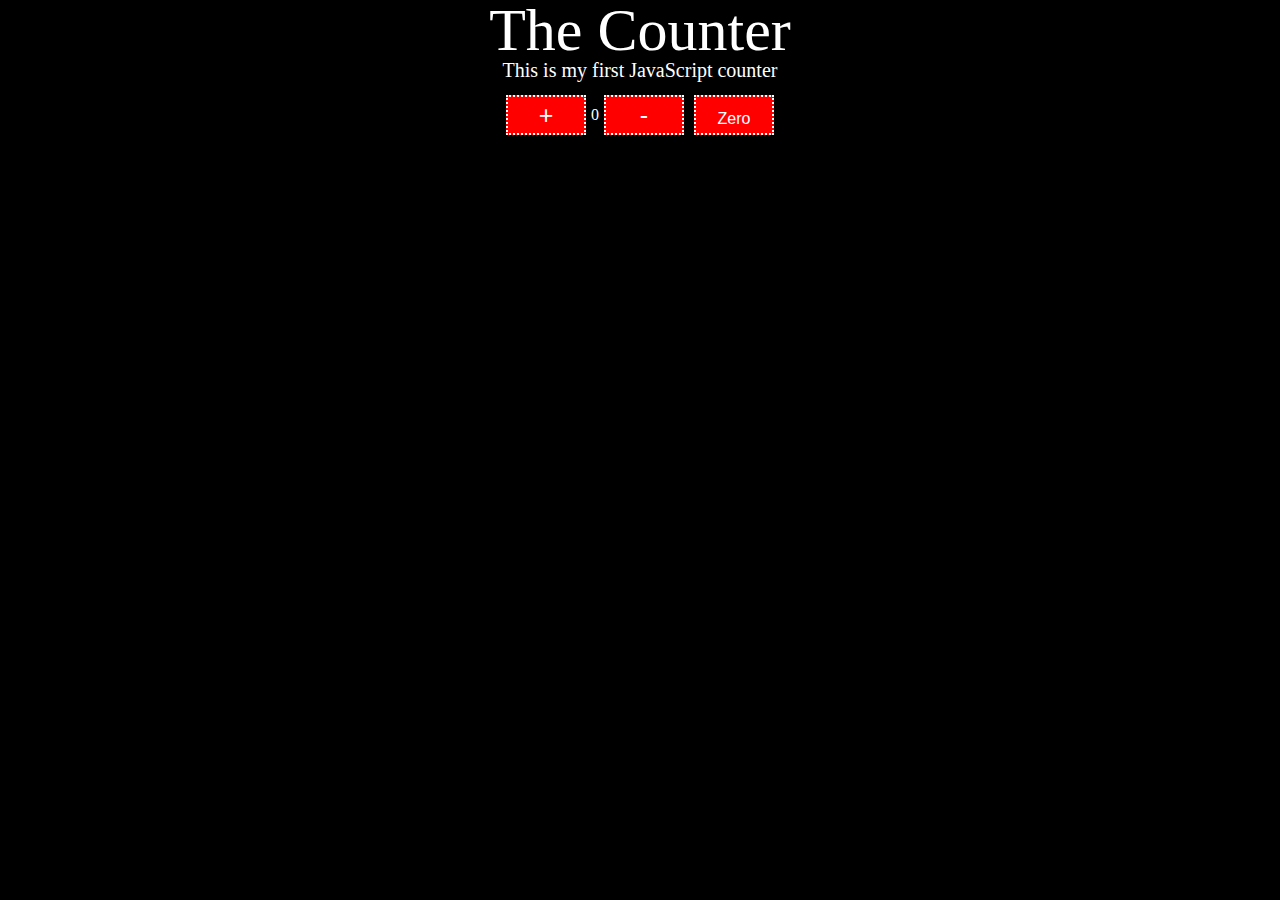
<file: counter_js/index.html>
<!DOCTYPE html>
<html lang="en">
<head>
    <meta charset="UTF-8">
    <meta http-equiv="X-UA-Compatible" content="IE=edge">
    <meta name="viewport" content="width=device-width, initial-scale=1.0">
    <link rel="stylesheet" href="assets/css/styles.css">
    <link rel="stylesheet" href="assets/css/reset.css">
    <title>The JavaScript Counter</title>
</head>
<body>
    <div class="container1">
    <h1 class="headline">The Counter</h1>
    <p class="text">This is my first JavaScript counter</p>
    </div>
    <div class="container2">
        <button class="container2_items" type="button" onclick="increment()">+</button>
        <span id="element">0</span>
        <button class="container2_items" type="button" onclick="decrement()">-</button>
        <button class="container2_items" type="button" onclick="zero()"><span style="font-size: 16px;">Zero</span>
        </button>
    </div>
    <script src="assets/js/scripts.js"></script>
</body>
</html>
</file>
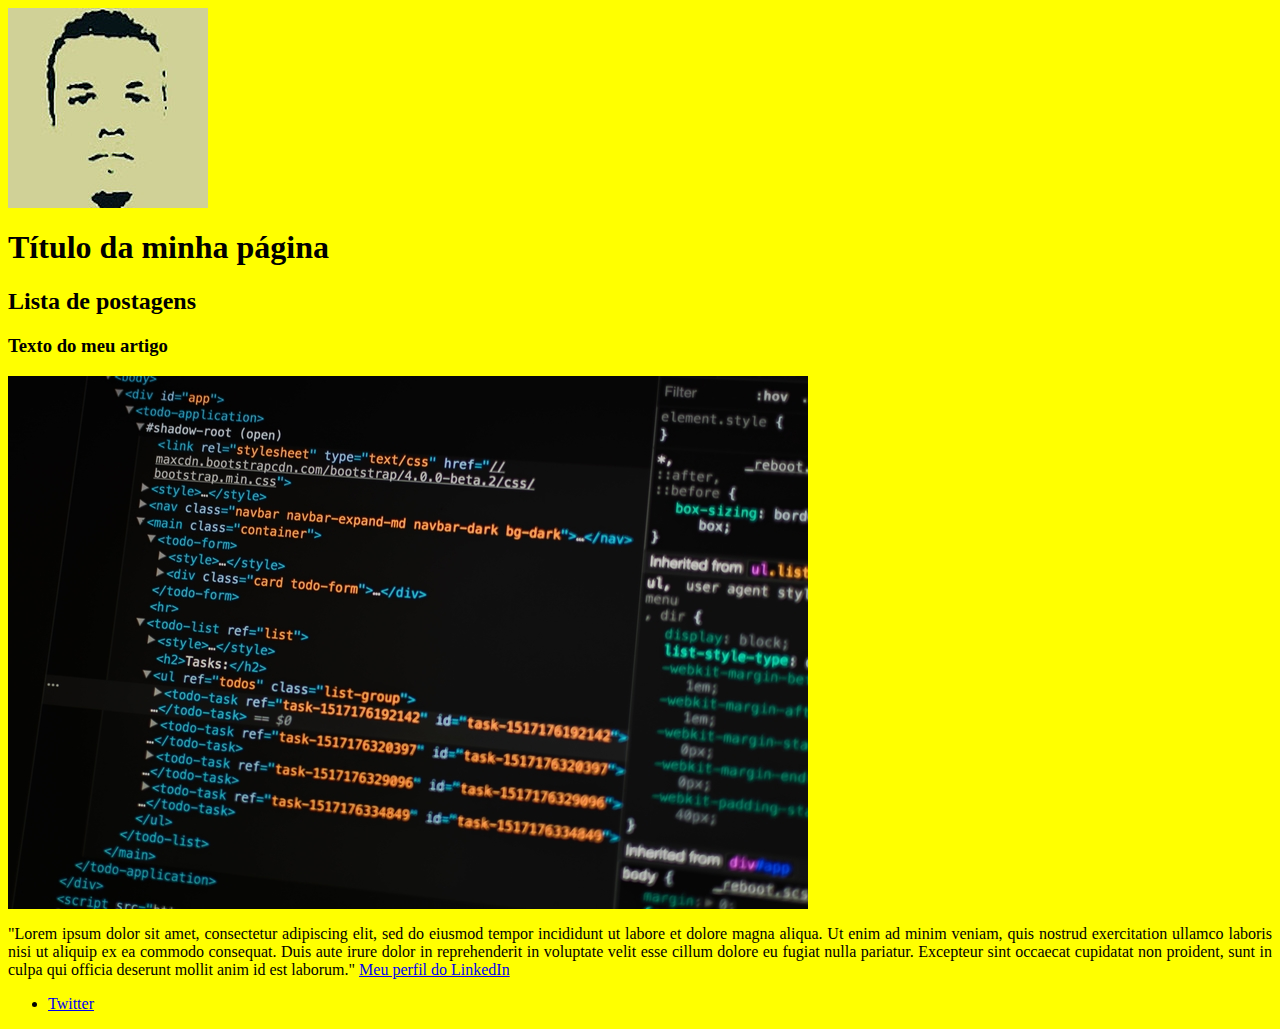
<file: html_page/index.html>
<DOCTYPE html5>
<html>
<head>
<meta charset="UTF-8">
<title>Página de Teste</title>
</head>
<body style="background-color: yellow;">
<header>
<img src="profile.jpg" alt="minha_foto"/>
<h1>Título da minha página</h1>
</header>
<section>
<header>
<h2>Lista de postagens</h2>
</header>
</section>
<article>
<header>
<h3>Texto do meu artigo</h3>
<img src="html_code.jpg" alt="texto_aleatório"/>
<p style="text-align: justify;">"Lorem ipsum dolor sit amet, consectetur adipiscing elit, sed do eiusmod tempor incididunt ut labore et dolore magna aliqua. Ut enim ad minim veniam, quis nostrud exercitation ullamco laboris nisi ut aliquip ex ea commodo consequat. Duis aute irure dolor in reprehenderit in voluptate velit esse cillum dolore eu fugiat nulla pariatur. Excepteur sint occaecat cupidatat non proident, sunt in culpa qui officia deserunt mollit anim id est laborum." <a href="https://www.linkedin.com/in/1kazuza/" target="_blank">Meu perfil do LinkedIn</a></p>
</header>
</article>
<footer>
<ul>
<li><a href="https://twitter.com/1kazuza" target="_blank">Twitter</a></li>
</ul>
</footer>
</body>
</html>
</file>
<file: counter_js/assets/css/styles.css>
body {
    background-color: black;
    color: white;
}

.headline {
    font-size: 60px;
}

.text {
    font-size: 20px;
}

.container1 {
    display: flex;
    flex-direction: column;
    justify-content: center;
    align-items: center;
}

.container2 {
    display: flex;
    justify-content: center;
    align-items: center;
    margin: 10px;   
}

button {
    background-color: red;
    width: 80px;
    height: 40px;
    color: white;
    font-size: 25px;
    border: 2px dotted white;
    margin: 5px;
}
</file>
